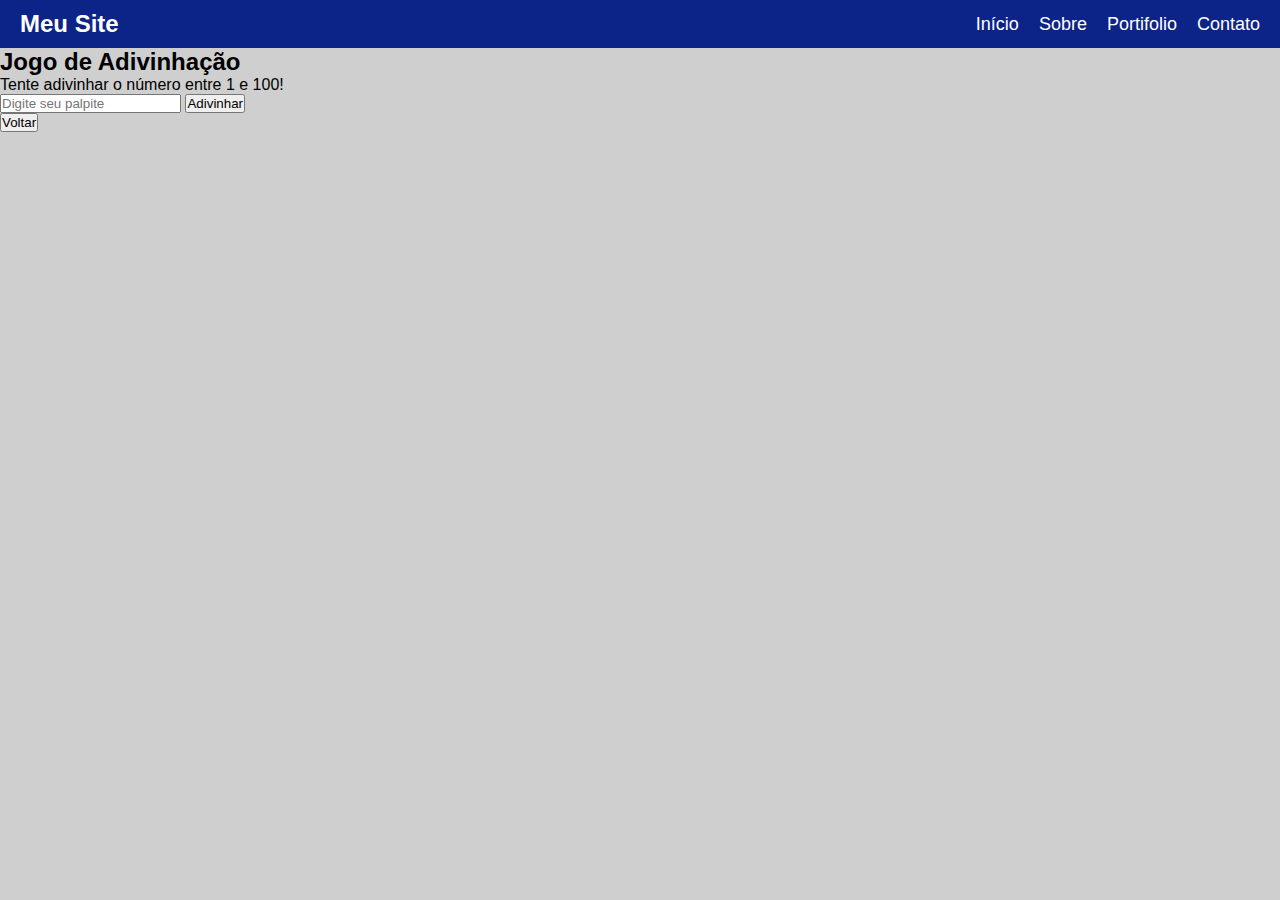
<file: adivinhacao.html>
<!DOCTYPE html>
<html lang="en">
<head>
    <meta charset="UTF-8">
    <meta name="viewport" content="width=device-width, initial-scale=1.0">
    <title>Document</title>
    <script src="./javascript/scriptadv.js"></script>
    <link rel="stylesheet" href="./css/style.css">

</head>
<body>
    <header>
        <nav class="navbar">
            <div class="logo">
                <a href="#">Meu Site</a>
            </div>
            <ul class="menu">
                <li><a href="index.html">Início</a></li>
                <li><a href="sobre.html">Sobre</a></li>
                <li><a href="port2.html">Portifolio</a></li>
                <li><a href="botaocont.html">Contato</a></li>
            </ul>
        </nav>
    </header>
    <div class="game-container">
    <h2>Jogo de Adivinhação</h2>
    <p>Tente adivinhar o número entre 1 e 100!</p>
    <input type="number" id="userGuess" placeholder="Digite seu palpite" />
    <button onclick="checkGuess()">Adivinhar</button>
    <p id="message"></p>
    <button id="restartButton" style="display: none;" onclick="restartGame()">Recomeçar</button>
</div>
<a href="quiz.html"><button>Voltar</button></a>
</body>
</html>
</file>
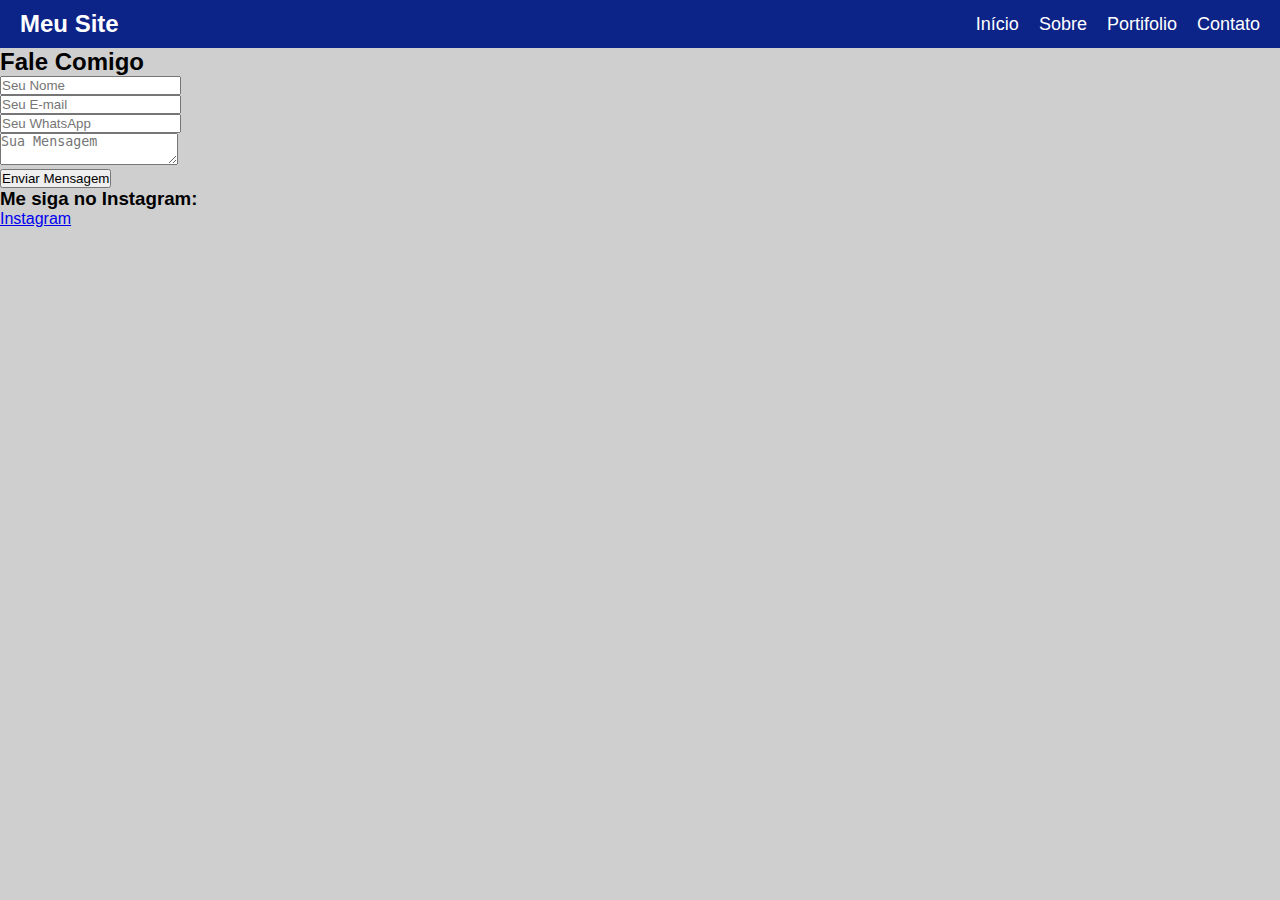
<file: contato.html>
<!DOCTYPE html>
<html lang="pt-br">
<head>
    <meta charset="UTF-8">
    <meta name="viewport" content="width=device-width, initial-scale=1.0">
    <title>Meu Site</title>
    <link rel="stylesheet" href="./css/style.css">
    <script src="./javascript/scriptcontato.js"></script>
</head>
<body>
    <header>
        <nav class="navbar">
            <div class="logo">
                <a href="#">Meu Site</a>
            </div>
            <ul class="menu">
                <li><a href="index.html">Início</a></li>
                <li><a href="sobre.html">Sobre</a></li>
                <li><a href="port2.html">Portifolio</a></li>
                <li><a href="botaocont.html">Contato</a></li>
            </ul>
        </nav>
    </header>
    <div class="form-container">
        <h2>Fale Comigo</h2>
        <form id="contactForm" onsubmit="return validateForm()">
            <div>
                <input type="text" id="name" placeholder="Seu Nome" required />
            </div>
            <div>
                <input type="email" id="email" placeholder="Seu E-mail" required />
                <div id="emailError" class="error-message"></div>
            </div>
            <div>
                <input type="tel" id="whatsapp" placeholder="Seu WhatsApp" pattern="^\+?(\d{2,3})?\s?\(?\d{2,3}\)?[\s\-]?\d{4}[\s\-]?\d{4}$" required />
                <div id="whatsappError" class="error-message"></div>
            </div>
            <div>
                <textarea id="message" placeholder="Sua Mensagem" required></textarea>
            </div>
            <div>
                <button type="submit">Enviar Mensagem</button>
            </div>
        </form>
        <div class="social-links">
            <h3>Me siga no Instagram:</h3>
            <a href="https://www.instagra.com//jjosue_vf?igsh=cTFpcXBqcDlhYXpq" target="_blank">Instagram</a>
        </div>
    </div>
</body>
</html>
</file>
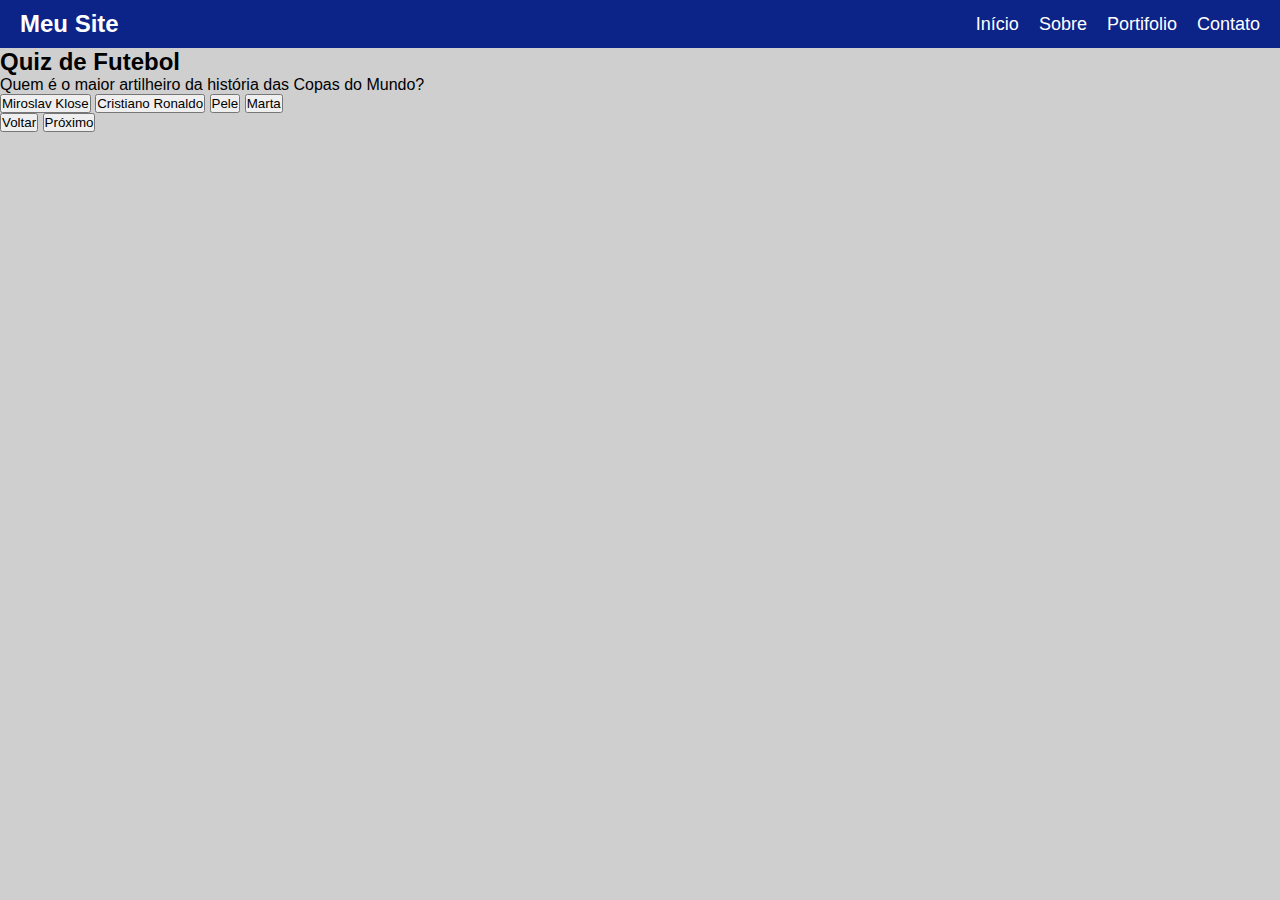
<file: quiz.html>
<!DOCTYPE html>
<html lang="pt-br">
<head>
    <meta charset="UTF-8">
    <meta name="viewport" content="width=device-width, initial-scale=1.0">
    <title>Quiz de Futebol</title>
    <script src="./javascript/scriptquiz.js"></script>
    <link rel="stylesheet" href="./css/style.css">
    

</head>
<body>
    <header>
        <nav class="navbar">
            <div class="logo">
                <a href="#">Meu Site</a>
            </div>
            <ul class="menu">
                <li><a href="index.html">Início</a></li>
                <li><a href="sobre.html">Sobre</a></li>
                <li><a href="port2.html">Portifolio</a></li>
                <li><a href="botaocont.html">Contato</a></li>
        </nav>
    </header>
<div class="quiz-container">
    <h2>Quiz de Futebol</h2>
    <div id="quiz">
        <div class="question" id="question1">
            <p>Quem é o maior artilheiro da história das Copas do Mundo?</p>
            <button class="answer" onclick="checkAnswer(1, 'a')">Miroslav Klose</button>
            <button class="answer" onclick="checkAnswer(1, 'b')">Cristiano Ronaldo</button>
            <button class="answer" onclick="checkAnswer(1, 'c')">Pele</button>
            <button class="answer" onclick="checkAnswer(1, 'd')">Marta</button>
        </div>

        <div class="question" id="question2" style="display:none;">
            <p>Qual time ganhou a Copa do Mundo de 2014?</p>
            <button class="answer" onclick="checkAnswer(2, 'a')">Brasil</button>
            <button class="answer" onclick="checkAnswer(2, 'b')">Argentina</button>
            <button class="answer" onclick="checkAnswer(2, 'c')">Alemanha</button>
            <button class="answer" onclick="checkAnswer(2, 'd')">França</button>
        </div>

        <div class="question" id="question3" style="display:none;">
            <p>Quem é o maior vencedor da Liga dos Campeões da UEFA?</p>
            <button class="answer" onclick="checkAnswer(3, 'a')">Barcelona</button>
            <button class="answer" onclick="checkAnswer(3, 'b')">Real Madrid</button>
            <button class="answer" onclick="checkAnswer(3, 'c')">Liverpool</button>
            <button class="answer" onclick="checkAnswer(3, 'd')">Bayern de Munique</button>
        </div>
    </div>

    <div id="finalScore" style="display:none;">
        <p>Você obteve <span id="score">0</span> de 3 acertos!</p>
        <button id="startButton" onclick="restartQuiz()">Recomeçar Quiz</button>
    </div>
</div>
<a href="imc.html"><button>Voltar</button></a>
<a href="adivinhacao.html"><button>Próximo</button></a>
</body>
</html>
</file>
<file: css/style.css>
/* Resetando estilos padrão */
* {
    margin: 0;
    padding: 0;
    box-sizing: border-box;
}

body {
    font-family: Arial, sans-serif;
    background-color: rgb(207, 207, 207);
}

/* Estilos da barra de navegação */
.navbar {
    display: flex;
    justify-content: space-between;
    align-items: center;
    background-color: #0c2388;
    padding: 10px 20px;
}

.navbar .logo a {
    color: #ffffff;
    font-size: 24px;
    text-decoration: none;
    font-weight: bold;
    font-family:'Franklin Gothic Medium', 'Arial Narrow', Arial, sans-serif
}

.navbar .menu {
    list-style: none;
    display: flex;
}

.navbar .menu li {
    margin-left: 20px;
}

.navbar .menu a {
    color: #ffffff;
    text-decoration: none;
    font-size: 18px;
    transition: color 0.3s;
}

.navbar .menu a:hover {
    color: #3c50ff;
}
h3{
    margin-right: 20cm;
}
.Image img {
    width: 350px;
    height: 350px;
    border-radius: 50%; /* Deixa a imagem redonda */
    object-fit: cover;
}
.btp{
    width: 250px; 
    height: 90px;
    background-color: #0c2388;
    color: #ffffff;
}
</file>
